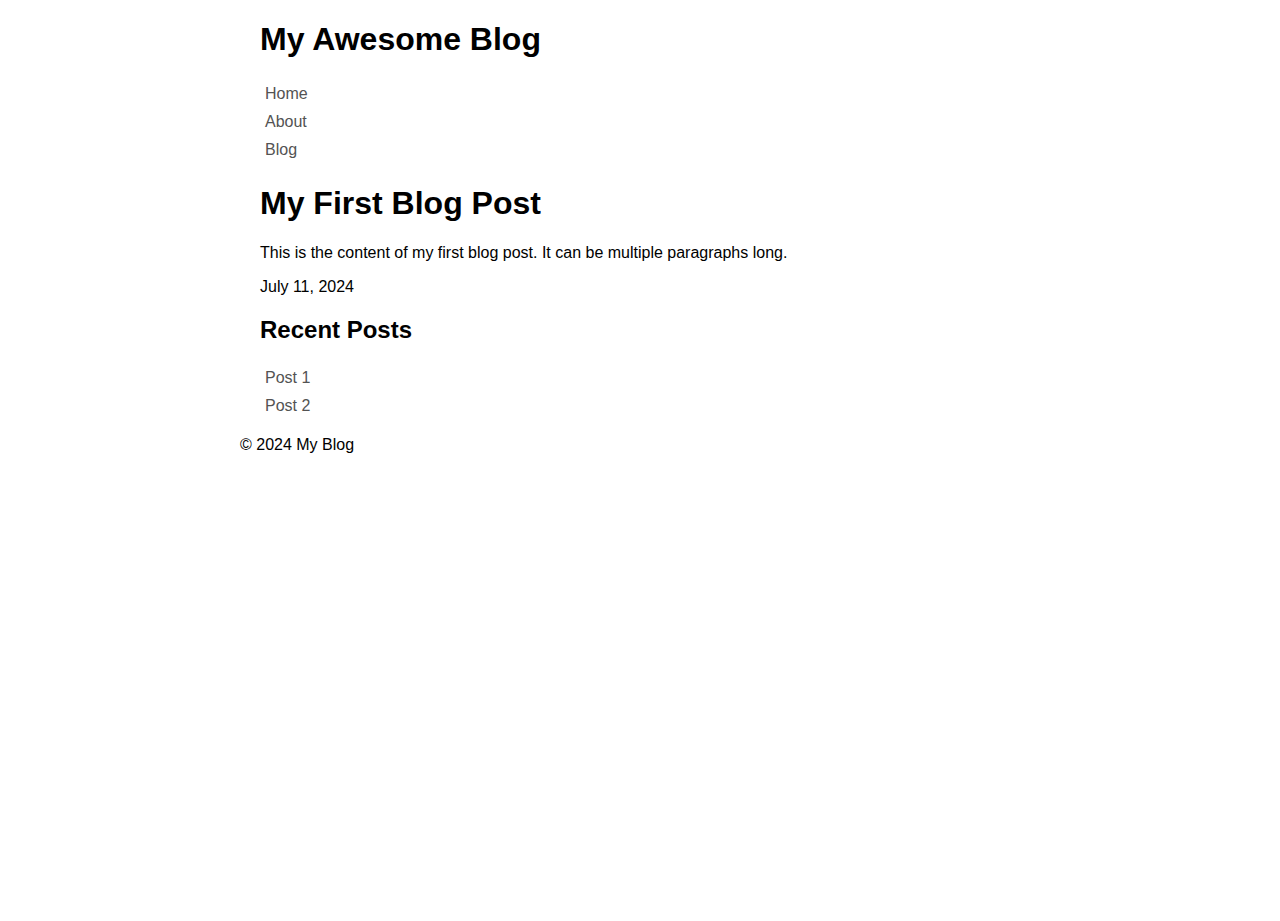
<file: index.html>
<!DOCTYPE html>
<html lang="en">
<head>
    <meta charset="UTF-8">
    <meta name="viewport" content="width=device-width, initial-scale=1.0">
    <title>My Blog</title>
    <link rel="stylesheet" href="style.css">
</head>
<body>
    <header>
        <h1>My Awesome Blog</h1>
        <nav>
            <ul>
                <li><a href="/">Home</a></li>
                <li><a href="/about.html">About</a></li>
                <li><a href="">Blog</a></li>
            </ul>
        </nav>
    </header>
    <main>
        <article>
            <h1>My First Blog Post</h1>
            <p>This is the content of my first blog post.  It can be multiple paragraphs long.</p>
            <time datetime="2024-07-11">July 11, 2024</time>
        </article>
        <aside>
           <div>
               <h2>Recent Posts</h2>
               <ul>
                   <li><a href="post/001.html">Post 1</a></li>
                   <li><a href="post/002.html">Post 2</a></li>
               </ul>
           </div>
        </aside>
    </main>
    <footer>
        <p>&copy; 2024 My Blog</p>
    </footer>
</body>
</html>
</file>
<file: style.css>
html {
  height: 100dvh;
}

body {
    height: 100dvh;
    width: 100%;
    max-width: 800px;
    margin: 0 auto;
    background-color: rgb(255, 255, 255);
    font-family: sans-serif;
}

.box {
  
  height: 100dvh;

}

header {
  margin: 0 20px;
}
img {
  width: 100%;
  max-width: 500px;
}

#navlist {
  display: flex;
}

main {
    /* text-align:center; */
      margin: 0 20px;
}

ul {
  /* display:flex; */
  list-style-type: none;
  margin: 0;
  padding: 0;
  /* overflow: hidden; */
  
}

li a {
  display: block;
  /* color: white; */
  /* text-align: right; */
  padding: 5px;
  text-decoration: none;
}
a {
  color: rgb(83, 83, 83);
}

.footer {
      
      position: relative;
      padding-bottom: 10px;
      bottom: 0;
      left: 0;
      width: 100%;
      /*background-color: #f0f0f0; /* Example background color */
      text-align: center;
    }

/* post next previous */
    .post-nav {
      display: flex;
      justify-content: space-between;
      margin-top: 2em;
    }
    .post-nav a {
      padding: 0.5em 1em;
      background-color: #f4f4f4;
      text-decoration: none;
      border-radius: 5px;
      color: #333;
    }
</file>
